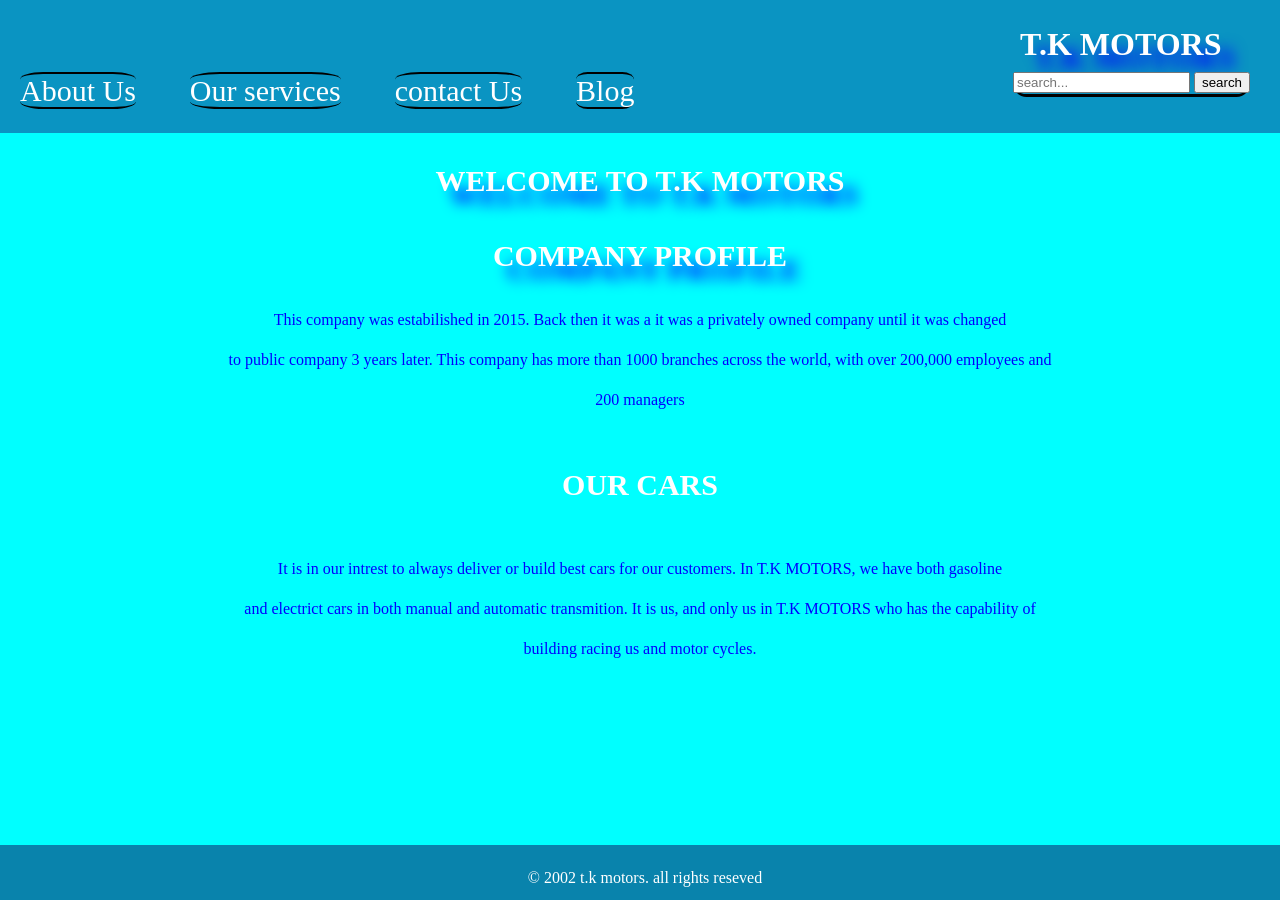
<file: index.html>
<!DOCTYPE html>
<html>
    <head>
        <title>T.K MOTORS</title>
        <link rel="stylesheet" href="styles.css">
      
    </head>

    <body>
    
        <header>
           <h1>T.K MOTORS</h1>
           <nav>
                <ul>
                    <li><a href="aboutus.html">About Us</a></li>
                    <li><a href="services.html">Our services</a></li>
                    <li><a href="contactus.html">contact Us</a></li>
                    <li><a href="Blog.html">Blog</a></li>
                </ul>
            </nav>
            
            <div class="src">
            <label for="search">
            <input type="text" id="search" placeholder="search...">
            </label>
            <input type="button" class="button" value="search">
           </div>
        </header>
        <main>
            <section id="banner">
                <h2>WELCOME TO T.K MOTORS</h2>
     
                <h3>COMPANY PROFILE</h3>

                <p>This company was estabilished in 2015. Back then it was a it was a privately owned company until it was changed </p>
                <p>to public company 3 years later. This company has more than 1000 branches across the world, with over 200,000 employees and </p>
                <p>200 managers</p>

               

                <h5>OUR CARS</h5>
                <p>It is in our intrest to always deliver or build best cars for our customers. In T.K MOTORS, we have both gasoline</p>
                <p>and electrict cars in both manual and automatic transmition. It is us, and only us in T.K MOTORS who has the capability of</p>
                <p>building racing us and motor cycles.</p>
                
            </section>
         
         
        </main>
        <footer>
            <p>&copy; 2002 t.k motors. all rights reseved</p>
        </footer>
        
    </body>
</html>
</file>
<file: styles.css>
body {

	font-family: Georgia, 'Times New Roman', Times, serif;

	font-size: 16px;

	line-height: 1.5;

	margin: 0;

	padding: 0;

    background-color: aqua;

}

header {

	background-color: rgb(10, 148, 194);

	color: #fff;

	padding: 20px;

}

 h1, h2, h3, h4, h5:hover{

    text-shadow: 14px 14px 14px blue;

}



header h1 {

	margin: 0;

    margin-left: 1000px;

}

.src{

    top: 70px;

    right: 30px;

    position: absolute;

   border-bottom: 3px solid black;

   border-radius: 20px;

}

.src .search input{

    font-size: 20px;

    border: 1px solid white;

    margin: 8px;

    padding: 8px;

    border-radius: 20px;

}   



nav ul {

	list-style: none;

	margin: 0;

	padding: 0;

}



nav li {

	display: inline-block;

	margin-right: 50px;

}



nav a {

	color: white;

	text-decoration: none;

    font-size: 30px;

    border-bottom: 2px solid black;

    border-top: 2px solid black;

    border-radius: 20%;

}







#banner h2,h3,h4,h5{

    text-align: center;

    color: white;

    font-size: 30px;

}

#banner p{

    text-align: center;

    color: blue;

}

.about h1,h2,h3{

    color: white;

    text-align: center;

}

.about p{

    color: blue;

}

.title{

    color: white;

    margin: 10px auto;

    display: flex;

    justify-content: center;

    align-items: center;

    padding: 10px;

    min-height: 200px;

    display: inline-block;

}

.title img{

    width: 300px;

    height: 300px;

}

span{

    color: blue;

}



.jesus_christ{

    color: blue;

}

.jesus_christ p{

    color: white;

}



.contactUs{

    position: relative;

    width: 80%;

    padding: 40px 100px;

}

.contactUs .title{

    display: flex;

    justify-content: center;

    align-items: center;

    font-size: 2em;

}

.contactUs .title h2{

    font-size: 50px;

    color: yellow;

    margin-left: 2%;

    margin-top: 0%;

    font-weight: 500;

}

.form{

    grid-area: form;

}

.contact{

    padding: 10px;

    background: rgb(8, 118, 155);

    box-shadow: 0 1px 3px rgba(0,0,0,0.15 );

    /*height: 400px;

    width: 300px;

    margin-left: 50%;*/

}

.box{

    position: absolute; 

    display: grid;

    grid-template-columns: 2fr 1fr;

    grid-template-rows: 3fr 3fr;

    grid-template-areas: 

    "form info"

    "form map";

    grid-gap: 0;

    margin-top: -40px;

}

.contact h3{

    color: white;

    font-weight: 500;

    font-size: 1.4em;

    margin-bottom: 10px;

}



footer{

    position: fixed;

    left: 0;

    bottom: 0;

    width: 100%;

    height: 5%;

    background-color: rgb(9, 131, 172);

    color: white;

    text-align: center;

    padding: 5px;

}
</file>
